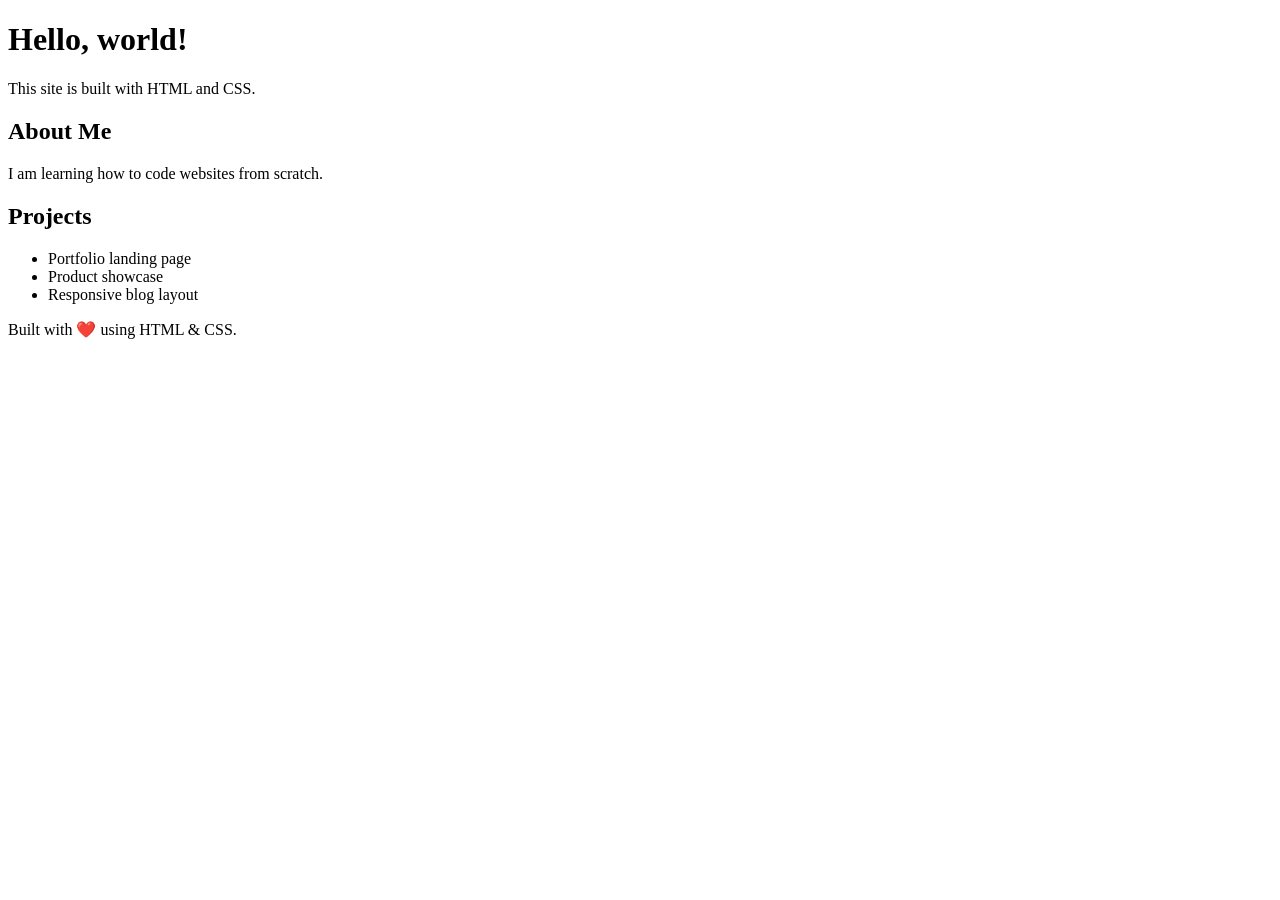
<file: index.html>
<!DOCTYPE html>
<html lang="en">
<head>
    <meta charset="UTF-8">
    <meta name="viewport" content="width=device-width, initial-scale=1.0">
    <!-- <link rel="stylesheet" href="./styele.css"> -->
    <title>Document</title>
</head>
<body>
    <header>
        <h1>Hello, world!</h1>
        <p>This site is built with HTML and CSS.</p>
    </header>
    <main>
        <section>
        <h2>About Me</h2>
        <p>I am learning how to code websites from scratch.</p>
        </section>
        <section>
        <h2>Projects</h2>
        <ul>
            <li>Portfolio landing page</li>
            <li>Product showcase</li>
            <li>Responsive blog layout</li>
        </ul>
        </section>
    </main>
    <footer>
        <p>Built with ❤️ using HTML & CSS.</p>
    </footer>
</body>
</html>
</file>
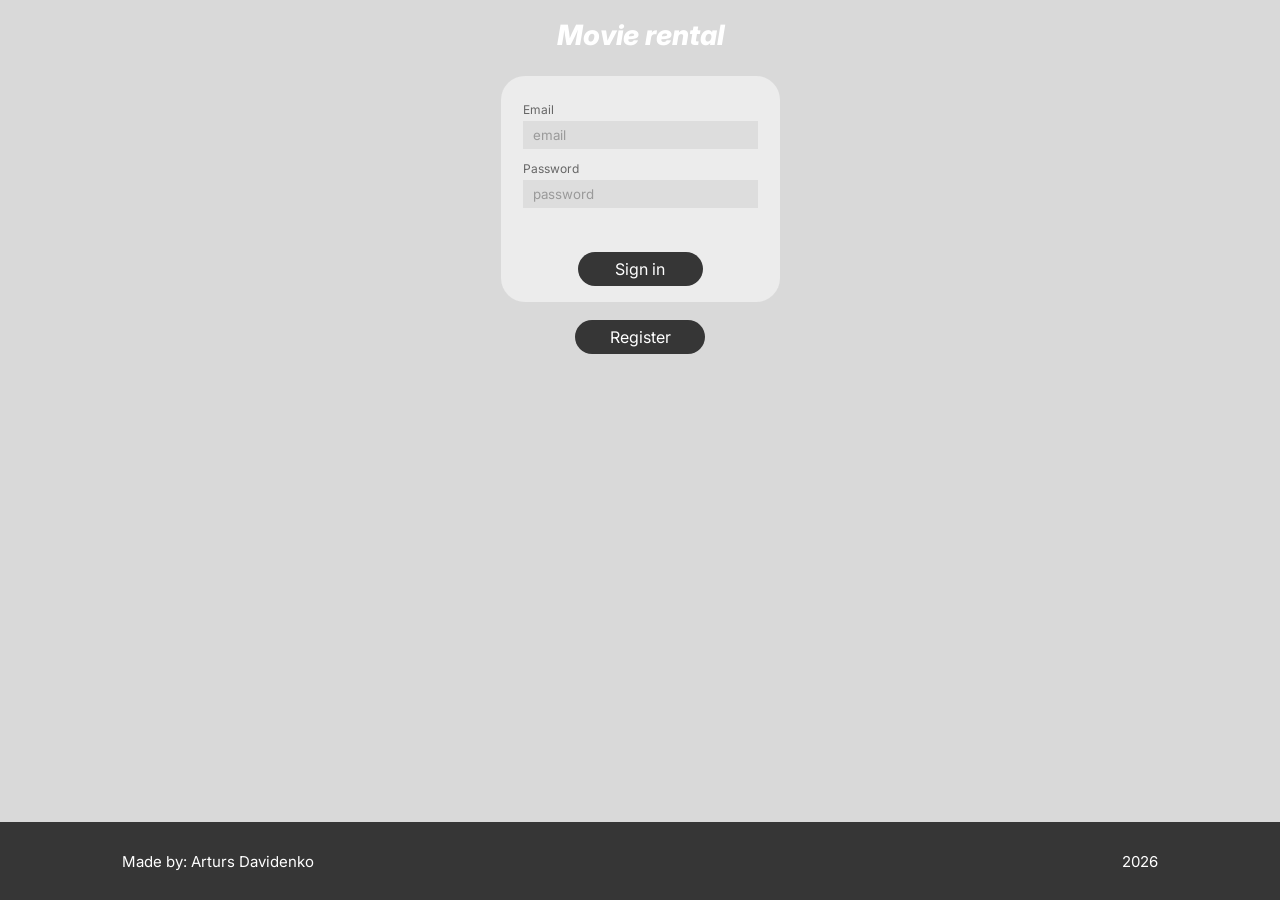
<file: homePage/home.html>
<!DOCTYPE html>
<html lang="en">
<head>
  <meta charset="UTF-8" />
  <meta name="viewport" content="width=device-width, initial-scale=1.0" />
  <title>Movie rental - Home</title>

  <link href="https://fonts.googleapis.com/css?family=Inter" rel="stylesheet" />
  <link rel="stylesheet" href="home.css" />
  <link rel="stylesheet" href="../style.css">
</head>
<body>
  <main class="page-wrapper">
    <h1 class="site-title">Movie rental</h1>

    <nav class="navbar">
      <a href="home.html">Home</a>
      <a href="../yourMoviesPage/yourMovies.html">Your movies</a>
      <a href="../profilePage/profile.html">Profile</a>
      <button id="logoutBtn" class="logout-btn" type="button">Logout</button>
    </nav>

    <section class="panel home-panel">
      <h2 class="panel-title">Available Movies</h2>

      <div class="movies-table">
        <div class="table-header">
          <div>Name</div>
          <div>Genre</div>
          <div>Price for 12h</div>
          <div>Is in stock</div>
          <div></div>
        </div>

        <div id="moviesList"></div>
      </div>
    </section>
  </main>
  
  <footer>
    <div class="footer-content">
      <p>Made by: Arturs Davidenko</p>
      <p>2026</p>
    </div>
  </footer>

  <script src="../js/auth.js"></script>
  <script src="home.js"></script>
</body>
</html>
</file>
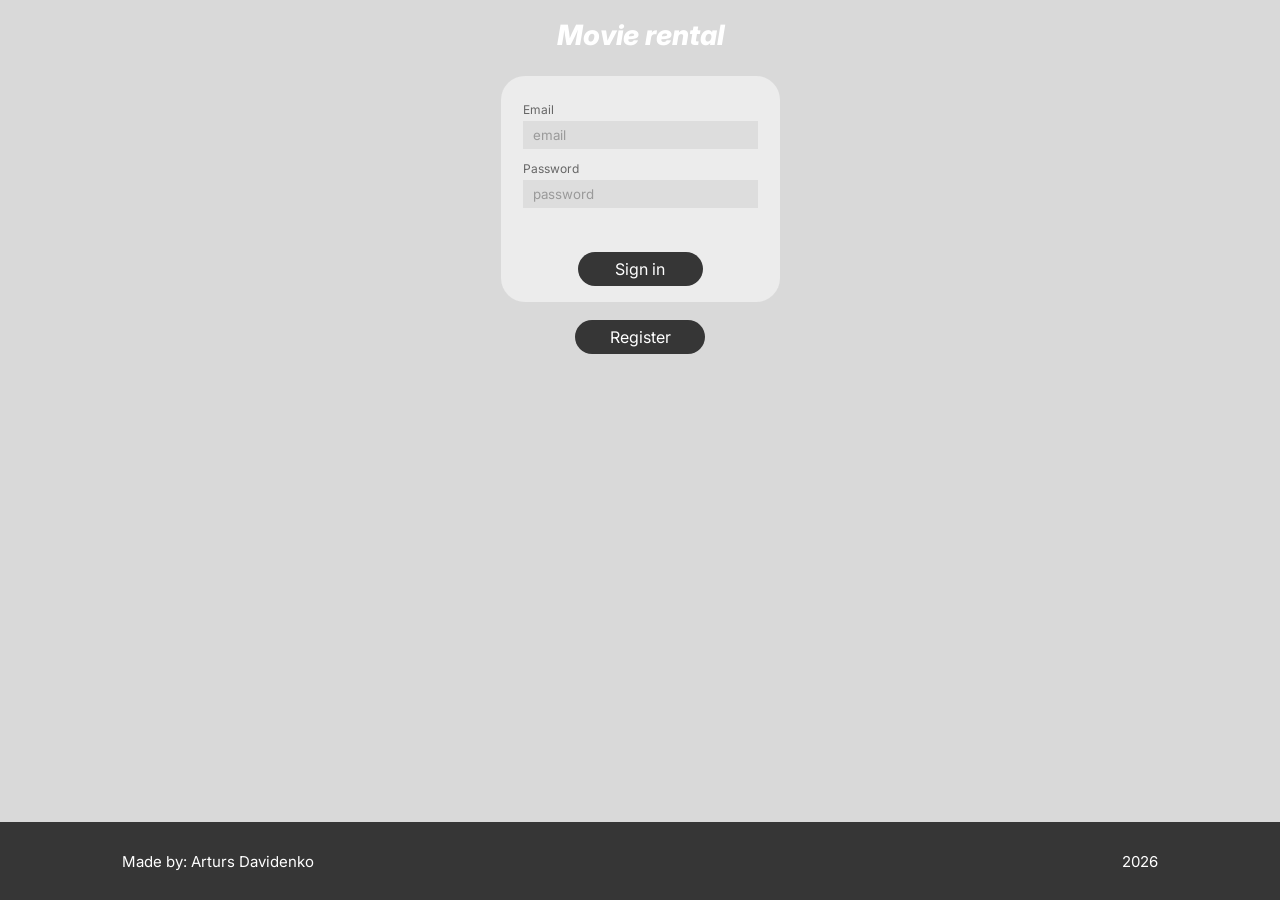
<file: loginPage/login.html>
<!DOCTYPE html>
<html lang="en">
<head>
  <meta charset="UTF-8" />
  <meta name="viewport" content="width=device-width, initial-scale=1.0" />
  <title>Movie rental - Login</title>

  <link href="https://fonts.googleapis.com/css?family=Inter" rel="stylesheet" />
  <link rel="stylesheet" href="login.css" />
  <link rel="stylesheet" href="../style.css">
</head>
<body>
  <main class="page-wrapper">
    <h1 class="site-title">Movie rental</h1>

    <section class="login-page">
      <div class="auth-box">
        <form id="loginForm" novalidate>
          <label class="auth-label" for="login-email">Email</label>
          <input
            class="auth-input"
            id="login-email"
            type="text"
            placeholder="email"
          />

          <label class="auth-label" for="login-password">Password</label>
          <input
            class="auth-input"
            id="login-password"
            type="password"
            placeholder="password"
          />

          <p id="loginError" class="form-error"></p>

          <div class="auth-action">
            <button class="dark-btn auth-btn" type="submit">Sign in</button>
          </div>
        </form>
      </div>

      <div class="register-action" id="registerAction">
        <button id="showRegisterBtn" class="dark-btn register-btn" type="button">
          Register
        </button>
      </div>

      <div class="auth-box hidden" id="registerBox">
        <form id="registerForm" novalidate>
          <label class="auth-label" for="reg-name">Name</label>
          <input
            class="auth-input"
            id="reg-name"
            type="text"
            placeholder="name"
          />

          <label class="auth-label" for="reg-surname">Surname</label>
          <input
            class="auth-input"
            id="reg-surname"
            type="text"
            placeholder="surname"
          />

          <label class="auth-label" for="reg-email">Email</label>
          <input
            class="auth-input"
            id="reg-email"
            type="text"
            placeholder="email"
          />

          <label class="auth-label" for="reg-email-again">Email again</label>
          <input
            class="auth-input"
            id="reg-email-again"
            type="text"
            placeholder="email"
          />

          <label class="auth-label" for="reg-password">Password</label>
          <input
            class="auth-input"
            id="reg-password"
            type="password"
            placeholder="password"
          />

          <label class="auth-label" for="reg-password-again">Password again</label>
          <input
            class="auth-input"
            id="reg-password-again"
            type="password"
            placeholder="password"
          />

          <p id="registerError" class="form-error"></p>

          <div class="auth-action">
            <button class="dark-btn auth-btn" type="submit">Register</button>
          </div>
        </form>
      </div>
    </section>
  </main>

  <footer>
    <div class="footer-content">
      <p>Made by: Arturs Davidenko</p>
      <p>2026</p>
    </div>
  </footer>

  <script src="../js/auth.js"></script>
  <script src="login.js"></script>
</body>
</html>
</file>
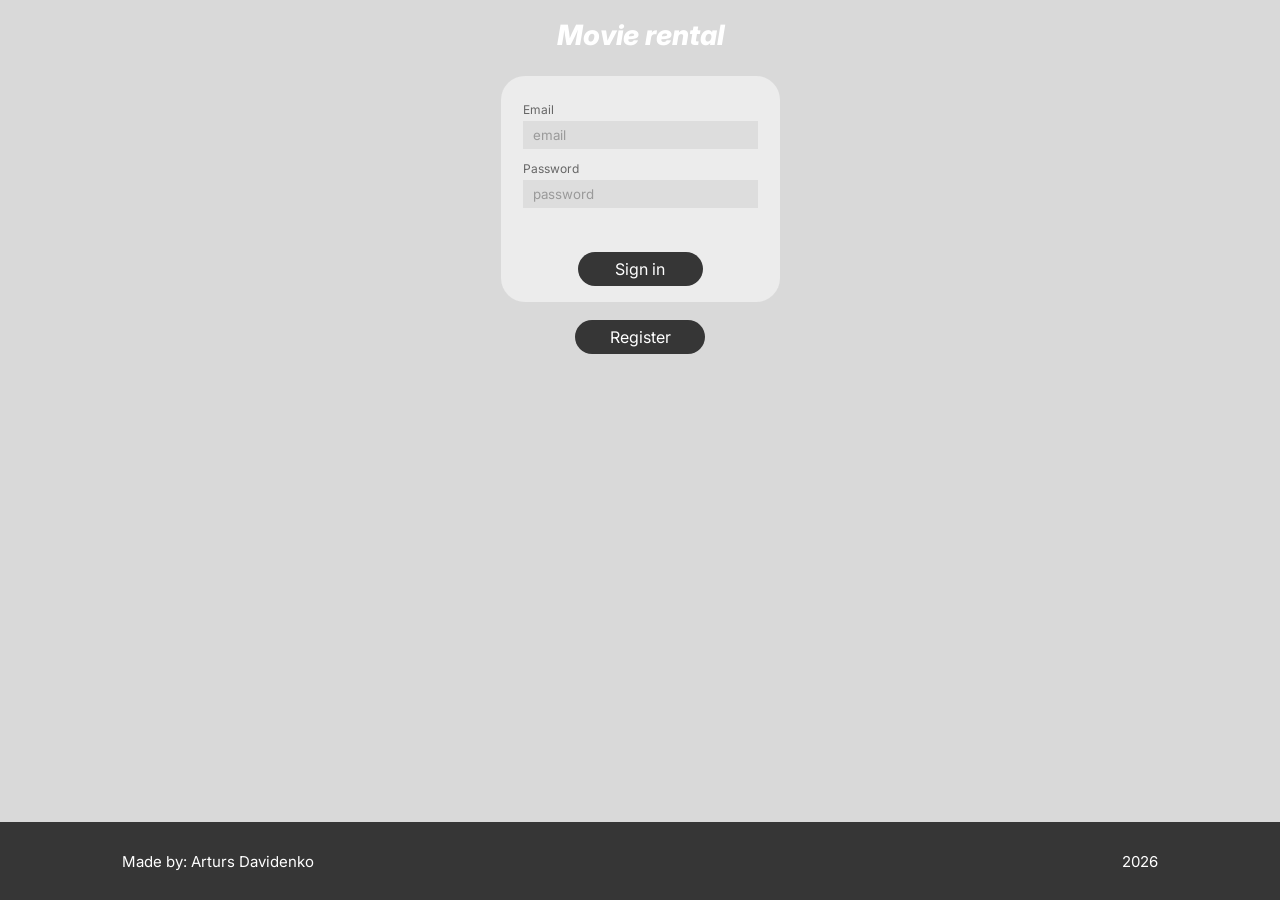
<file: profilePage/profile.html>
<!DOCTYPE html>
<html lang="en">
<head>
  <meta charset="UTF-8" />
  <meta name="viewport" content="width=device-width, initial-scale=1.0" />
  <title>Movie rental - Profile</title>

  <link href="https://fonts.googleapis.com/css?family=Inter" rel="stylesheet" />
  <link rel="stylesheet" href="profile.css" />
  <link rel="stylesheet" href="../style.css">
</head>
<body>
  <main class="page-wrapper">
    <h1 class="site-title">Movie rental</h1>

    <nav class="navbar">
      <a href="../homePage/home.html">Home</a>
      <a href="../yourMoviesPage/yourMovies.html">Your movies</a>
      <a href="profile.html">Profile</a>
      <button id="logoutBtn" class="logout-btn" type="button">Logout</button>
    </nav>

    <section class="panel profile-panel">
      <h2 class="panel-title">Profile</h2>

      <div class="profile-content">
        <div class="profile-avatar">
          <img src="../assets/images/Default profile icon.png" alt="Profile icon" />
        </div>

        <div>
          <div class="profile-info">
            <p><strong>Name:</strong> <span id="profileName"></span></p>
            <p><strong>Surname:</strong> <span id="profileSurname"></span></p>
            <p><strong>Email:</strong> <span id="profileEmail"></span></p>
          </div>

          
        </div>
        
      </div>

          <div class="profile-actions">
            <button class="dark-btn profile-small-btn" type="button">
              Reset password
            </button>
            <button
              id="resetEmailBtn"
              class="dark-btn profile-small-btn"
              type="button"
            >
              Reset email
            </button>
          </div>
    </section>
  </main>

  <footer>
    <div class="footer-content">
      <p>Made by: Arturs Davidenko</p>
      <p>2026</p>
    </div>
  </footer>

  <script src="../js/auth.js"></script>
  <script src="profile.js"></script>
</body>
</html>
</file>
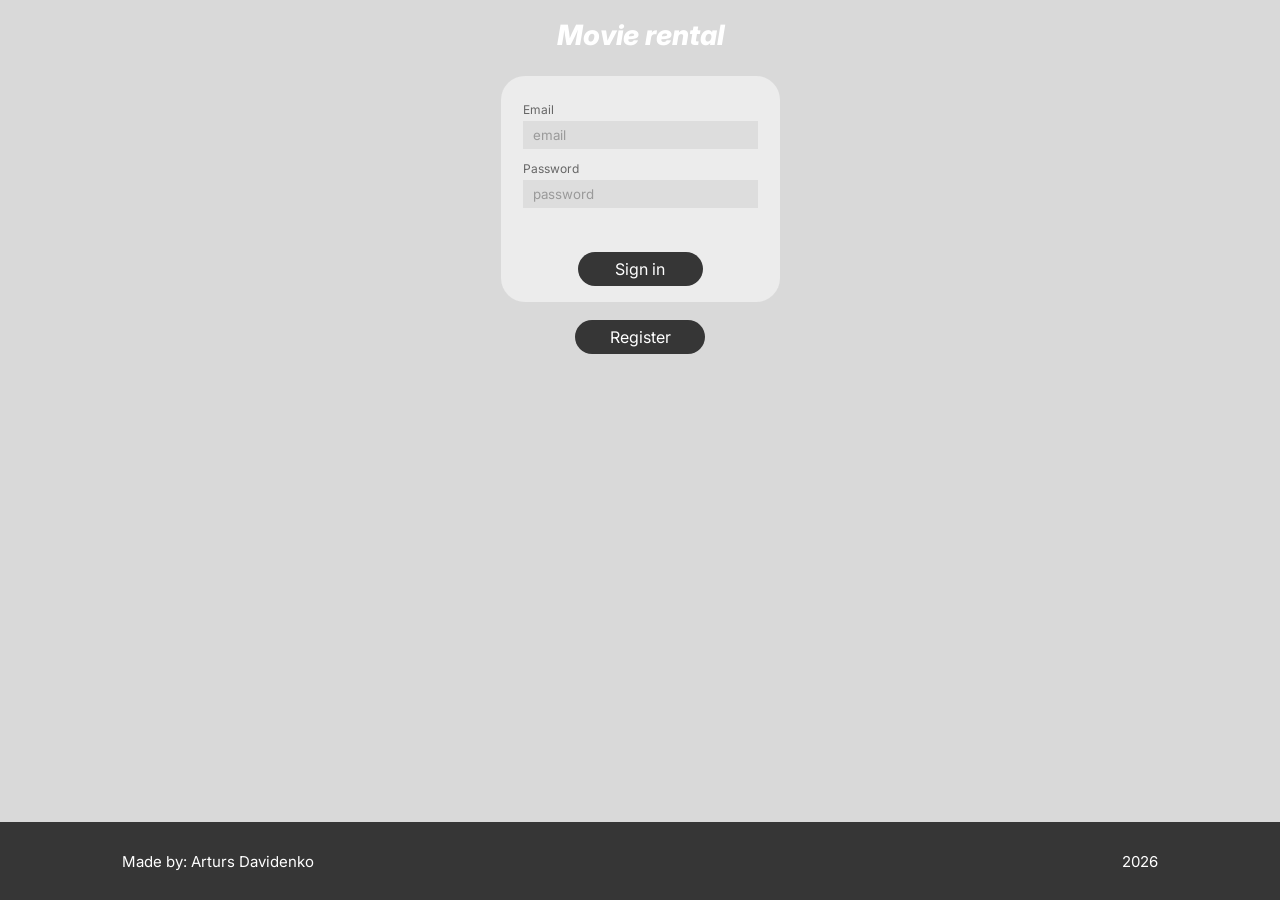
<file: yourMoviesPage/yourMovies.html>
<html lang="en">
<head>
  <meta charset="UTF-8" />
  <meta name="viewport" content="width=device-width, initial-scale=1.0" />
  <title>Movie rental - Your movies</title>

  <link href="https://fonts.googleapis.com/css?family=Inter" rel="stylesheet" />
  <link rel="stylesheet" href="yourMovies.css" />
  <link rel="stylesheet" href="../style.css">
</head>
<body>
  <main class="page-wrapper">
    <h1 class="site-title">Movie rental</h1>

    <nav class="navbar">
      <a href="../homePage/home.html">Home</a>
      <a href="yourMovies.html">Your movies</a>
      <a href="../profilePage/profile.html">Profile</a>
      <button id="logoutBtn" class="logout-btn" type="button">Logout</button>
    </nav>

    <section class="panel your-movies-panel">
      <h2 class="panel-title">Your movies</h2>

      <div class="movies-table">
        <div class="table-header">
          <div>Name</div>
          <div>Genre</div>
          <div>Time</div>
          <div>Price</div>
          <div></div>
        </div>

        <div id="yourMoviesList"></div>
      </div>
    </section>
  </main>

  <footer>
    <div class="footer-content">
      <p>Made by: Arturs Davidenko</p>
      <p>2026</p>
    </div>
  </footer>

  <script src="../js/auth.js"></script>
  <script src="yourMovies.js"></script>
</body>
</html>
</file>
<file: homePage/home.css>
.home-panel {
  min-height: 440px;
}

.movies-table {
  width: 100%;
  max-width: 920px;
  margin: 0 auto;
}

.table-header,
.movie-row {
  display: grid;
  grid-template-columns: 1.2fr 1.2fr 1.2fr 1.1fr 110px;
  align-items: center;
  gap: 12px;
}

.table-header {
  font-size: 16px;
  font-weight: 700;
  margin-bottom: 8px;
  padding: 0 16px;
}

.movie-row {
  background-color: var(--row);
  border-radius: 16px;
  min-height: 46px;
  padding-left: 16px;
  margin-bottom: 10px;
  font-size: 15px;
}

.stock-icon {
  width: 22px;
  height: 22px;
  object-fit: contain;
}

.rent-btn {
  width: 100%;
  height: 46px;
  background-color: var(--dark-btn);
  color: var(--bright-text);
  border: none;
  font-size: 16px;
  font-weight: 700;
  cursor: pointer;
}

@media (max-width: 700px) {
  .table-header {
    display: none;
  }

  .movie-row {
    grid-template-columns: 1fr;
    padding: 14px;
    height: auto;
  }

  .rent-btn {
    border-radius: 14px;
    height: 38px;
  }
}
</file>
<file: style.css>
:root {
  --dark-btn: #363636;
  --red-btn: #C93333;
  --dark-text: #000000;
  --bright-text: #FFFFFF;
  --bg: #D9D9D9;
  --panel: #ECECEC;
  --row: #D3D3D3;
}

* {
  box-sizing: border-box;
  margin: 0;
  padding: 0;
  font-family: "Inter", sans-serif;
}

html,
body {
  height: 100%;
}

body {
  min-height: 100vh;
  background-color: var(--bg);
  color: var(--dark-text);
  display: flex;
  flex-direction: column;
}

.page-wrapper {
  width: 100%;
  max-width: 1100px;
  margin: 0 auto;
  padding: 18px 32px 40px;
  flex: 1;
}

.site-title {
  text-align: center;
  color: var(--bright-text);
  font-size: 28px;
  font-weight: 800;
  font-style: italic;
  margin-bottom: 24px;
}

.navbar {
  background-color: var(--dark-btn);
  border-radius: 24px;
  padding: 16px 24px;
  display: flex;
  align-items: center;
  gap: 28px;
  margin-bottom: 18px;
}

.navbar a {
  color: var(--bright-text);
  text-decoration: none;
  font-size: 18px;
  font-weight: 700;
}

.navbar a:hover {
  opacity: 0.85;
}

.panel {
  background-color: var(--panel);
  border-radius: 24px;
  padding: 28px;
}


.logout-btn {
  background-color: var(--red-btn);
  color: var(--bright-text);
  border: none;
  border-radius: 18px;
  padding: 8px 16px;
  font-size: 15px;
  cursor: pointer;
}


.panel-title {
  text-align: center;
  font-size: 24px;
  font-weight: 500;
  margin-bottom: 30px;
}

.dark-btn,
.dark-link-btn,
.red-btn {
  display: inline-flex;
  justify-content: center;
  align-items: center;
  text-decoration: none;
  border: none;
  cursor: pointer;
  color: var(--bright-text);
  border-radius: 18px;
  font-size: 16px;
}

.dark-btn,
.dark-link-btn {
  background-color: var(--dark-btn);
}

.red-btn {
  background-color: var(--red-btn);
}

footer {
  background-color: var(--dark-btn);
  color: var(--bright-text);
  min-height: 78px;
  display: flex;
  align-items: center;
  margin-top: auto;
}

.footer-content {
  width: 100%;
  max-width: 1100px;
  margin: 0 auto;
  padding: 0 32px;
  display: flex;
  justify-content: space-between;
  align-items: center;
  font-size: 15px;
}

@media (max-width: 768px) {
  .page-wrapper {
    padding: 16px;
  }

  .navbar {
    flex-wrap: wrap;
    gap: 14px;
  }

  .site-title {
    font-size: 24px;
  }
}
</file>
<file: loginPage/login.css>
.login-page {
  max-width: 420px;
  margin: 0 auto;
  display: flex;
  flex-direction: column;
  align-items: center;

}

.auth-box {
  background-color: var(--panel);
  border-radius: 24px;
  padding: 18px 22px 16px;
  margin-bottom: 18px;
}

.auth-label {
  display: block;
  font-size: 12px;
  color: #666666;
  margin-bottom: 4px;
  margin-top: 8px;
}

.auth-input {
  width: 100%;
  height: 28px;
  border: none;
  background-color: #dddddd;
  padding: 6px 10px;
  outline: none;
  margin-bottom: 4px;
  color: #444444;
}

.auth-input::placeholder {
  color: #9a9a9a;
}

.auth-action {
  display: flex;
  justify-content: center;
  margin-top: 12px;
}

.auth-btn {
  width: 125px;
  height: 34px;
}

.register-btn {
  width: 130px;
  height: 34px;
}

.form-error {
  min-height: 18px;
  font-size: 12px;
  color: #c93333;
  margin-top: 10px;
}


.hidden {
  display: none;
}
</file>
<file: profilePage/profile.css>
.profile-panel {
  min-height: 440px;
}

.profile-content {
  display: flex;
  align-items: center;
  gap: 32px;
  flex-wrap: wrap;
  padding: 10px 32px;
}

.profile-avatar img {
  width: 160px;
  height: 160px;
  object-fit: contain;
}

.profile-info {
  font-size: 18px;
  line-height: 1.8;
}

.profile-info strong {
  font-weight: 800;
}

.profile-actions {
  margin-top: 22px;
  display: flex;
  gap: 18px;
  flex-wrap: wrap;
  padding: 12px 45px;
}

.profile-small-btn {
  width: 140px;
  height: 34px;
  border-radius: 18px;
  font-size: 15px;
}

@media (max-width: 700px) {
  .profile-content {
    justify-content: center;
    text-align: center;
    padding: 10px;
  }

  .profile-actions {
    justify-content: center;
  }
}
</file>
<file: yourMoviesPage/yourMovies.css>
.your-movies-panel {
  min-height: 440px;
}

.movies-table {
  width: 100%;
  max-width: 920px;
  margin: 0 auto;
}

.table-header,
.your-movie-row {
  display: grid;
  grid-template-columns: 1.2fr 1.2fr 1.5fr 1.1fr 110px;
  align-items: center;
  gap: 12px;
}

.table-header {
  font-size: 16px;
  font-weight: 700;
  margin-bottom: 8px;
  padding: 0 16px;
}

.your-movie-row {
  background-color: var(--row);
  border-radius: 16px;
  min-height: 46px;
  padding-left: 16px;
  margin-bottom: 10px;
  font-size: 15px;
}

.small-time-controls {
  display: flex;
  align-items: center;
  gap: 8px;
}

.arrow-btn {
  width: 18px;
  height: 18px;
  background-color: var(--dark-btn);
  color: var(--bright-text);
  border: none;
  font-size: 12px;
  font-weight: 700;
  cursor: pointer;
}

.time-box {
  min-width: 40px;
  text-align: center;
  font-weight: 700;
}

.remove-btn {
  width: 100%;
  height: 46px;
  background-color: var(--red-btn);
  color: var(--bright-text);
  border: none;
  font-size: 16px;
  font-weight: 700;
  cursor: pointer;
}

.empty-message {
  text-align: center;
  font-size: 18px;
  margin-top: 20px;
}

@media (max-width: 700px) {
  .table-header {
    display: none;
  }

  .your-movie-row {
    grid-template-columns: 1fr;
    padding: 14px;
    height: auto;
  }

  .remove-btn {
    border-radius: 14px;
    height: 38px;
  }
}
</file>
